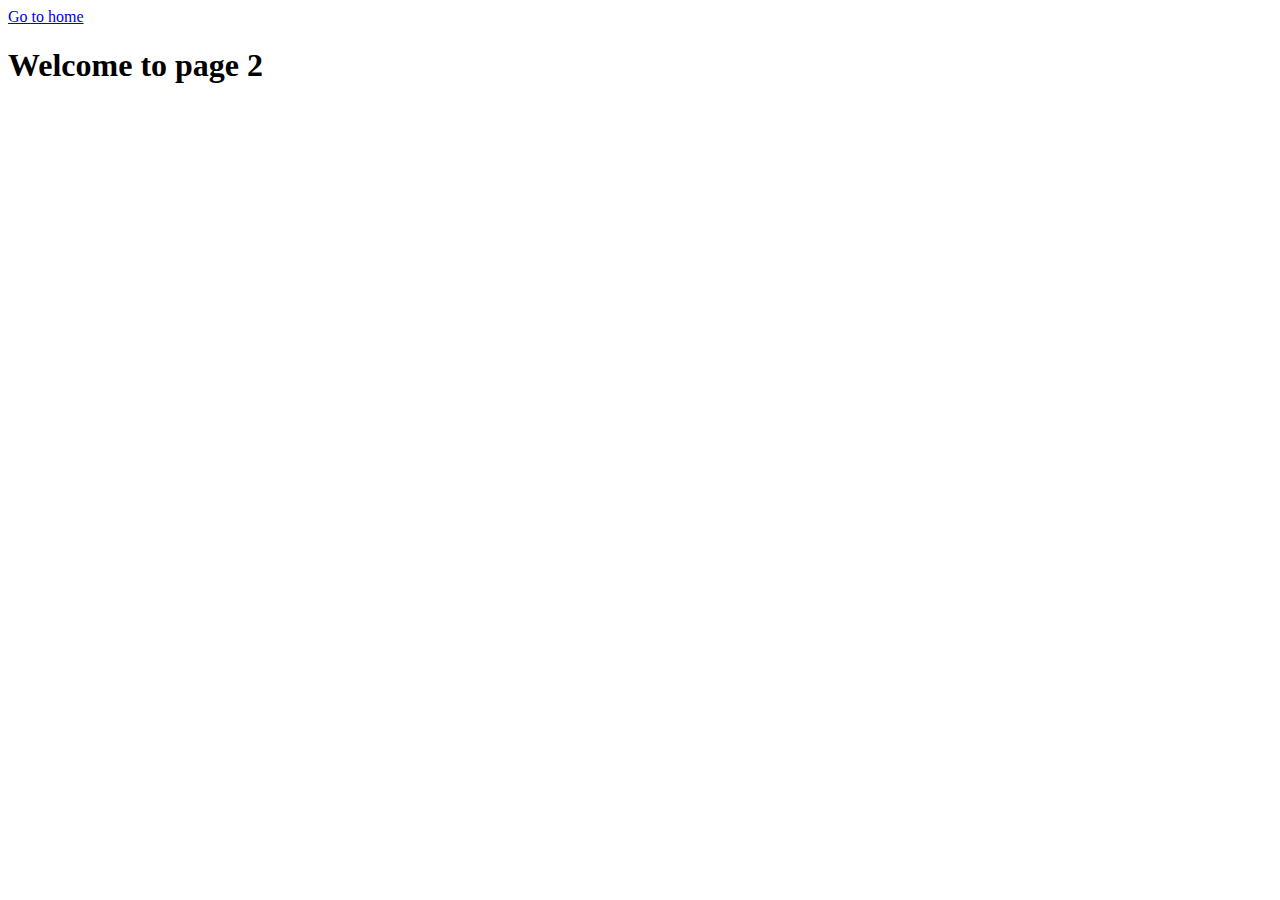
<file: page-2.html>
<!DOCTYPE html>
<html lang="en">
  <head>
    <meta charset="UTF-8" />
    <meta http-equiv="X-UA-Compatible" content="IE=edge" />
    <meta name="viewport" content="width=device-width, initial-scale=1.0" />
    <title>Page 2</title>
  </head>
  <body>
    <section>
      <a href="./index.html">Go to home</a>
      <h1>Welcome to page 2</h1>
    </section>
  </body>
</html>
</file>
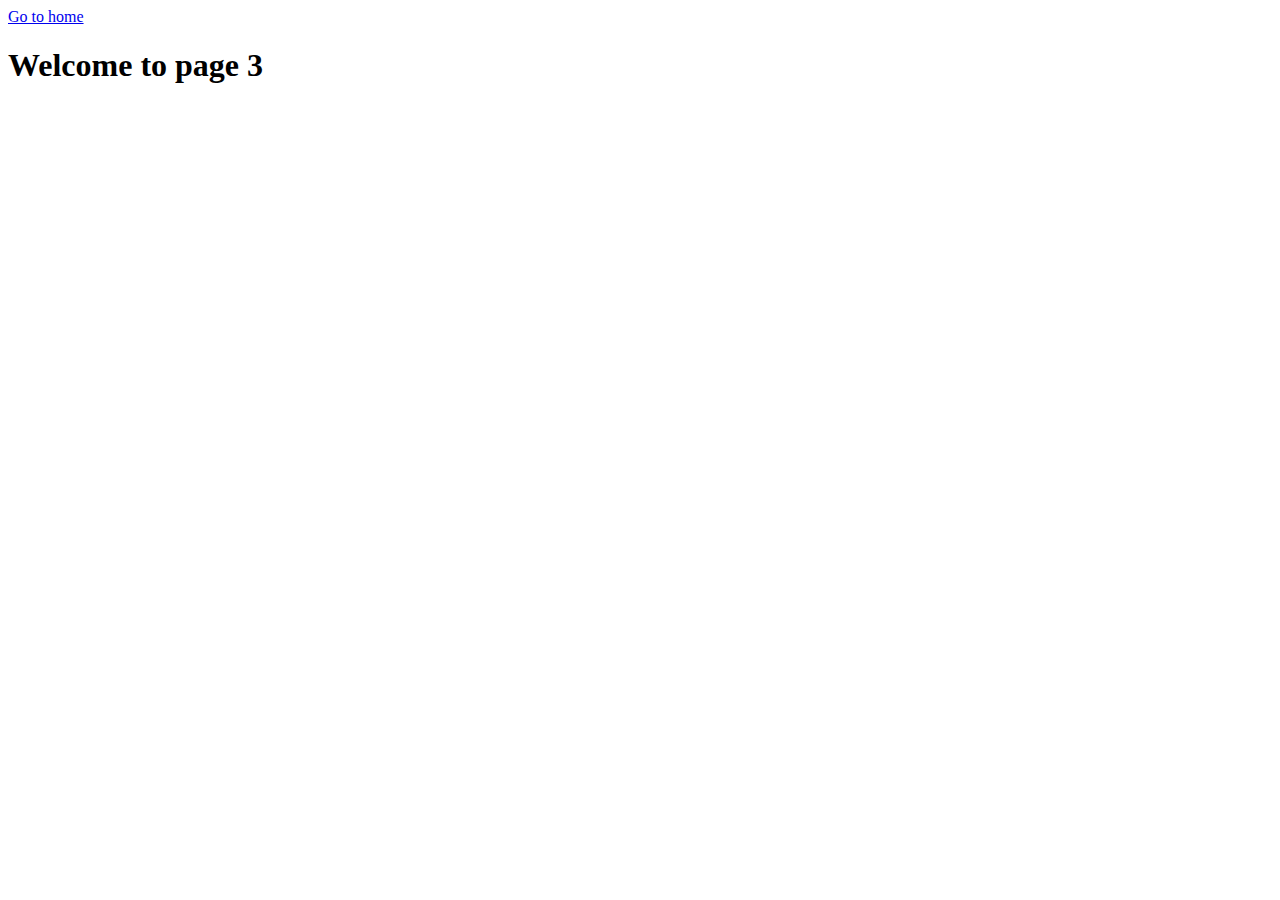
<file: page-3.html>
<!DOCTYPE html>
<html lang="en">
  <head>
    <meta charset="UTF-8" />
    <meta http-equiv="X-UA-Compatible" content="IE=edge" />
    <meta name="viewport" content="width=device-width, initial-scale=1.0" />
    <title>Page 3</title>
  </head>
  <body>
    <section>
      <a href="./index.html">Go to home</a>
      <h1>Welcome to page 3</h1>
    </section>
  </body>
</html>
</file>
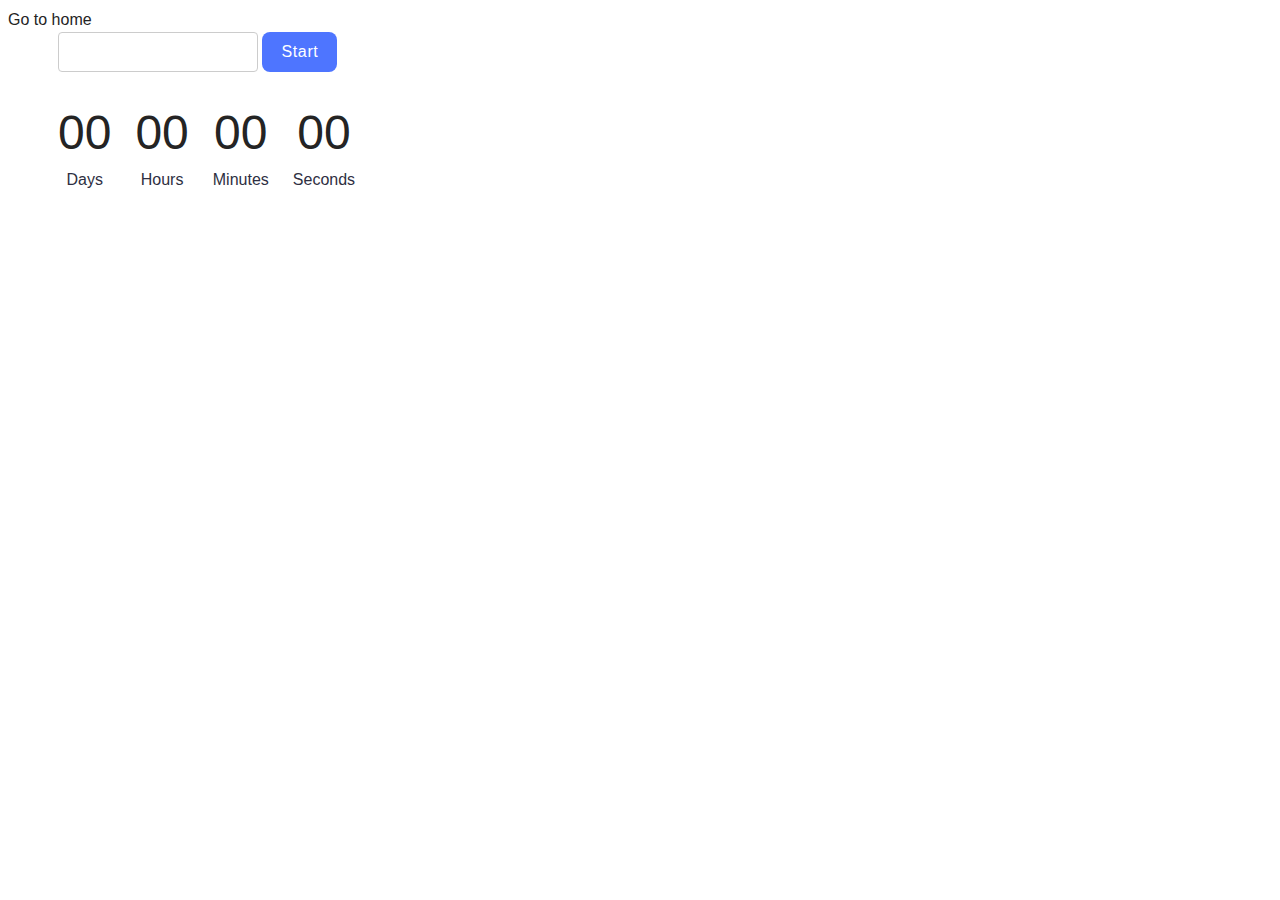
<file: src/1-timer.html>
<!DOCTYPE html>
<html lang="en">
  <head>
    <meta charset="UTF-8" />
    <meta http-equiv="X-UA-Compatible" content="IE=edge" />
    <meta name="viewport" content="width=device-width, initial-scale=1.0" />
    <title>Page 2</title>
    <link rel="stylesheet" href="./css/styles.css" />
  </head>
  <body>
    <a href="./index.html">Go to home</a>
    <input type="text" id="datetime-picker" />
    <button type="button" data-start>Start</button>

    <div class="timer">
      <div class="field">
        <span class="value" data-days>00</span>
        <span class="label">Days</span>
      </div>
      <div class="field">
        <span class="value" data-hours>00</span>
        <span class="label">Hours</span>
      </div>
      <div class="field">
        <span class="value" data-minutes>00</span>
        <span class="label">Minutes</span>
      </div>
      <div class="field">
        <span class="value" data-seconds>00</span>
        <span class="label">Seconds</span>
      </div>
    </div>
    <script type="module" src="./js/1-timer.js"></script>
  </body>
</html>
</file>
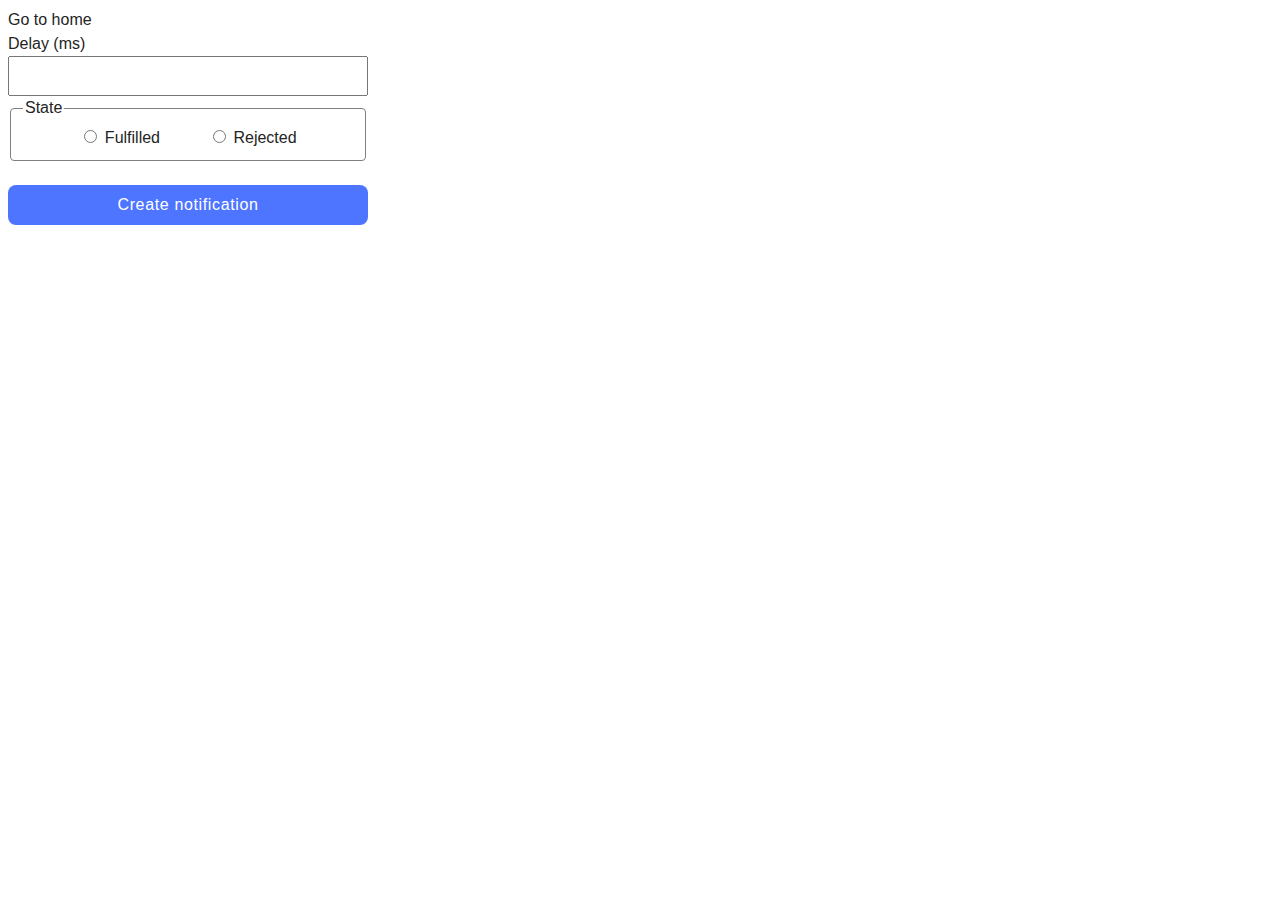
<file: src/2-snackbar.html>
<!DOCTYPE html>
<html lang="en">
  <head>
    <meta charset="UTF-8" />
    <meta http-equiv="X-UA-Compatible" content="IE=edge" />
    <meta name="viewport" content="width=device-width, initial-scale=1.0" />
    <title>Page 3</title>
    <link rel="stylesheet" href="./css/styles.css" />
  </head>
  <body>
    <a href="./index.html">Go to home</a>
    <form class="form">
      <label>
        Delay (ms)
        <input type="number" name="delay" required />
      </label>
      <fieldset>
        <legend>State</legend>
        <label>
          <input type="radio" name="state" value="fulfilled" required />
          Fulfilled
        </label>
        <label>
          <input type="radio" name="state" value="rejected" required />
          Rejected
        </label>
      </fieldset>
      <button type="submit">Create notification</button>
    </form>
    <script type="module" src="./js/2-snackbar.js"></script>
  </body>
</html>
</file>
<file: src/css/styles.css>
/**
  |============================
  | include css partials with
  | default @import url()
  |============================
*/
@import url('./reset.css');
@import url('./vite-promo.css');
@import url('./header.css');

:root {
  font-family: Inter, Avenir, Helvetica, Arial, sans-serif;
  font-size: 16px;
  line-height: 24px;
  font-weight: 400;

  color: #242424;
  background-color: rgba(255, 255, 255, 0.87);

  font-synthesis: none;
  text-rendering: optimizeLegibility;
  -webkit-font-smoothing: antialiased;
  -moz-osx-font-smoothing: grayscale;
  -webkit-text-size-adjust: 100%;
}

*,
::before,
::after {
  box-sizing: border-box;
}

body {
  margin: 8px;
}

a {
  display: block;
}

ul,
ol {
  list-style-type: none;
  padding: 0;
}

/* Timer */
#datetime-picker {
  width: 200px;
  height: 40px;
  padding: 8px;
  border: 1px solid #ccc;
  border-radius: 4px;
  font-size: 16px;
  margin-bottom: 32px;
  margin-left: 50px;
}

.flatpickr-input {
  padding: 8px 16px;
  border: 1px solid #ccc;
  border-radius: 4px;
  font-size: 16px;
  width: 272px;
  height: 40px;
  font-weight: 400;
  font-size: 16px;
  line-height: 1.5;
  letter-spacing: 0.04em;
  color: #2e2f42;
}

#datetime-picker:hover {
  border-color: #888;
}

#datetime-picker:focus {
  border-color: #1e90ff;
  outline: none;
}

#datetime-picker:disabled {
  background-color: #f5f5f5;
  color: #999;
}

button[data-start] {
  border-radius: 8px;
  padding: 8px 16px;
  width: 75px;
  height: 40px;
  background-color: #4e75ff;
  border: none;
  cursor: pointer;
  margin-bottom: 32px;
  font-weight: 500;
  font-size: 16px;
  line-height: 1.5;
  letter-spacing: 0.04em;
  color: #fff;
}

button[data-start]:hover {
  background-color: #6c8cff;
}

button[data-start]:disabled {
  background-color: #cfcfcf;
  color: #999;
  cursor: not-allowed;
  padding: 8px 16px;
  width: 75px;
  height: 40px;
}

.timer {
  display: flex;
  gap: 24px;
  font-size: 24px;
  width: 346px;
  height: 72px;
  margin-left: 50px;
}

.field {
  display: flex;
  flex-direction: column;
  align-items: center;
}

.value {
  font-size: 48px;
  line-height: 1.2;
  margin-bottom: 6px;
}

.label {
  color: #555;
  font-weight: 400;
  font-size: 16px;
  line-height: 1.5;
  color: #2e2f42;
}

/* Snackbar */

.form {
  max-width: 360px;
  display: flex;
  flex-direction: column;
}

.form > label {
  display: flex;
  flex-direction: column;
}

.form > label input {
  height: 40px;
  outline: none;
}

.form > label input:hover {
  border: 1px solid #000000;
  border-radius: 4px;
}

.form > label input:focus {
  border: 1px solid #4e75ff;
  border-radius: 4px;
}

fieldset > input {
  padding: 24px 48px 8px 48px;
}

fieldset {
  display: flex;
  gap: 48px;
  justify-content: center;
  border: 1px solid #808080;
  border-radius: 4px;
  margin-bottom: 24px;
}

.form button {
  font-weight: 500;
  font-size: 16px;
  line-height: 150%;
  letter-spacing: 0.04em;
  color: #fff;
  border: 0px;
  border-radius: 8px;
  padding: 8px 99px;
  transition: 500ms background-color cubic-bezier(0.19, 1, 0.22, 1);
  background-color: #4e75ff;
}

.form button:hover {
  background-color: #6c8cff;
}
</file>
